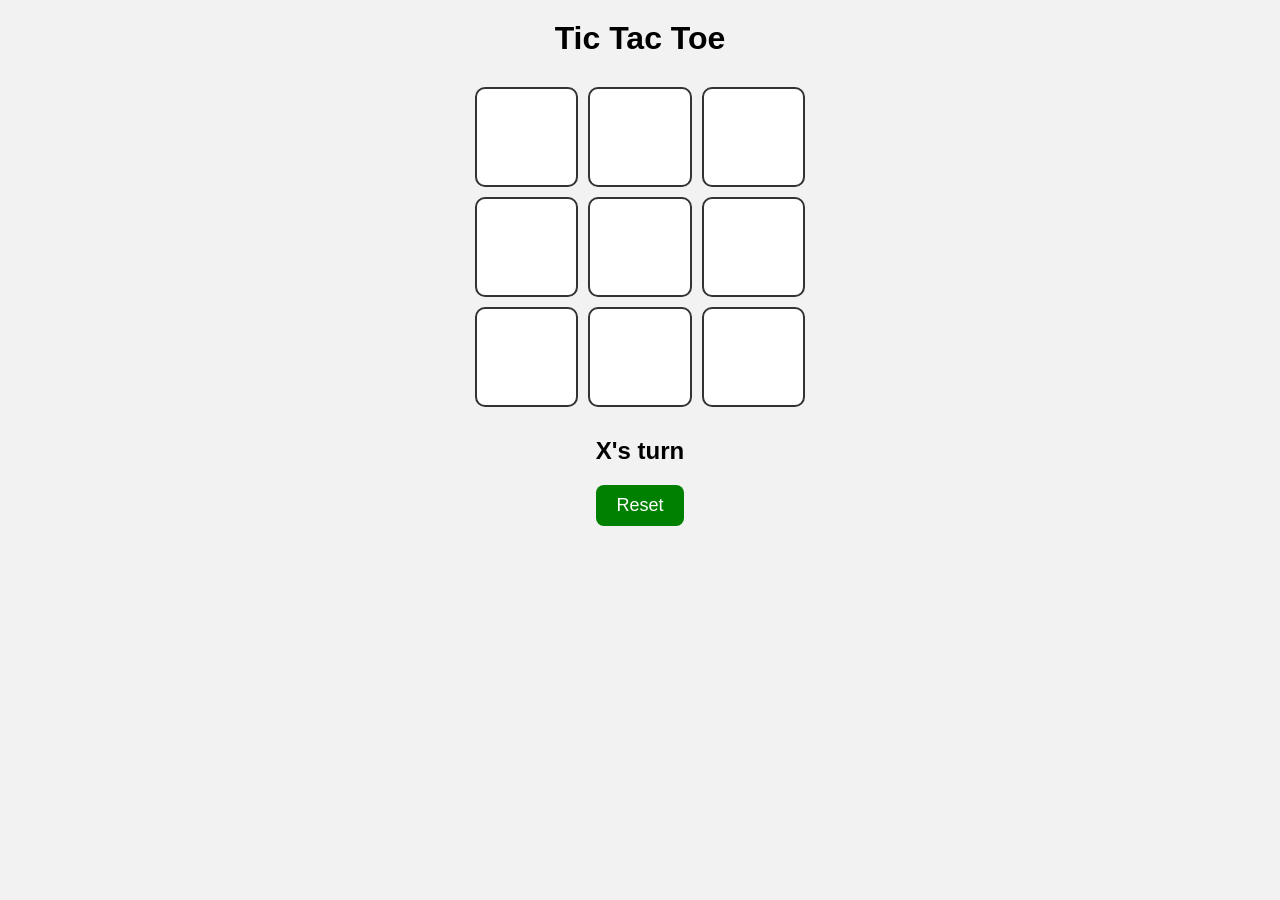
<file: index.html>
<!DOCTYPE html>
<html lang="en">

<head>
    <meta charset="UTF-8">
    <meta name="viewport" content="width=device-width, initial-scale=1.0">
    <title>TicTacToe</title>
    <link rel="stylesheet" href="./TicTacToe.css">
</head>

<body>
    <h1>Tic Tac Toe</h1>
    <div class="board">
        <button class="box" id="sq1"></button>
        <button class="box" id="sq2"></button>
        <button class="box" id="sq3"></button>

        <button class="box" id="sq4"></button>
        <button class="box" id="sq5"></button>
        <button class="box" id="sq6"></button>

        <button class="box" id="sq7"></button>
        <button class="box" id="sq8"></button>
        <button class="box" id="sq9"></button>
    </div>

    <div class="message">
        X's turn
    </div>

    <button class="restart" id="reset-btn">
        Reset
    </button>

    <script src="./TicTacToe.js"></script>
</body>

</html>
</file>
<file: TicTacToe.css>
* {
    margin: 0;
    padding: 0;
    box-sizing: border-box;
}

body {
    font-family: Arial, sans-serif;
    background-color: #f2f2f2;
    text-align: center;
    padding-top: 20px;
}

.board {
    width: 330px;
    margin: 30px auto;
    display: grid;
    grid-template-columns: repeat(3, 1fr);
    gap: 10px;
}

.box {
    height: 100px;
    font-size: 40px;
    font-weight: bold;
    background-color: white;
    border: 2px solid #333;
    border-radius: 10px;
    cursor: pointer;
}

.box:hover {
    background-color: #ddd;
}

.message {
    font-size: 24px;
    font-weight: bold;
    margin: 20px;
}

.restart {
    padding: 10px 20px;
    font-size: 18px;
    border: none;
    border-radius: 8px;
    background-color: green;
    color: white;
    cursor: pointer;
}

.restart:hover {
    background-color: darkgreen;
}
</file>
